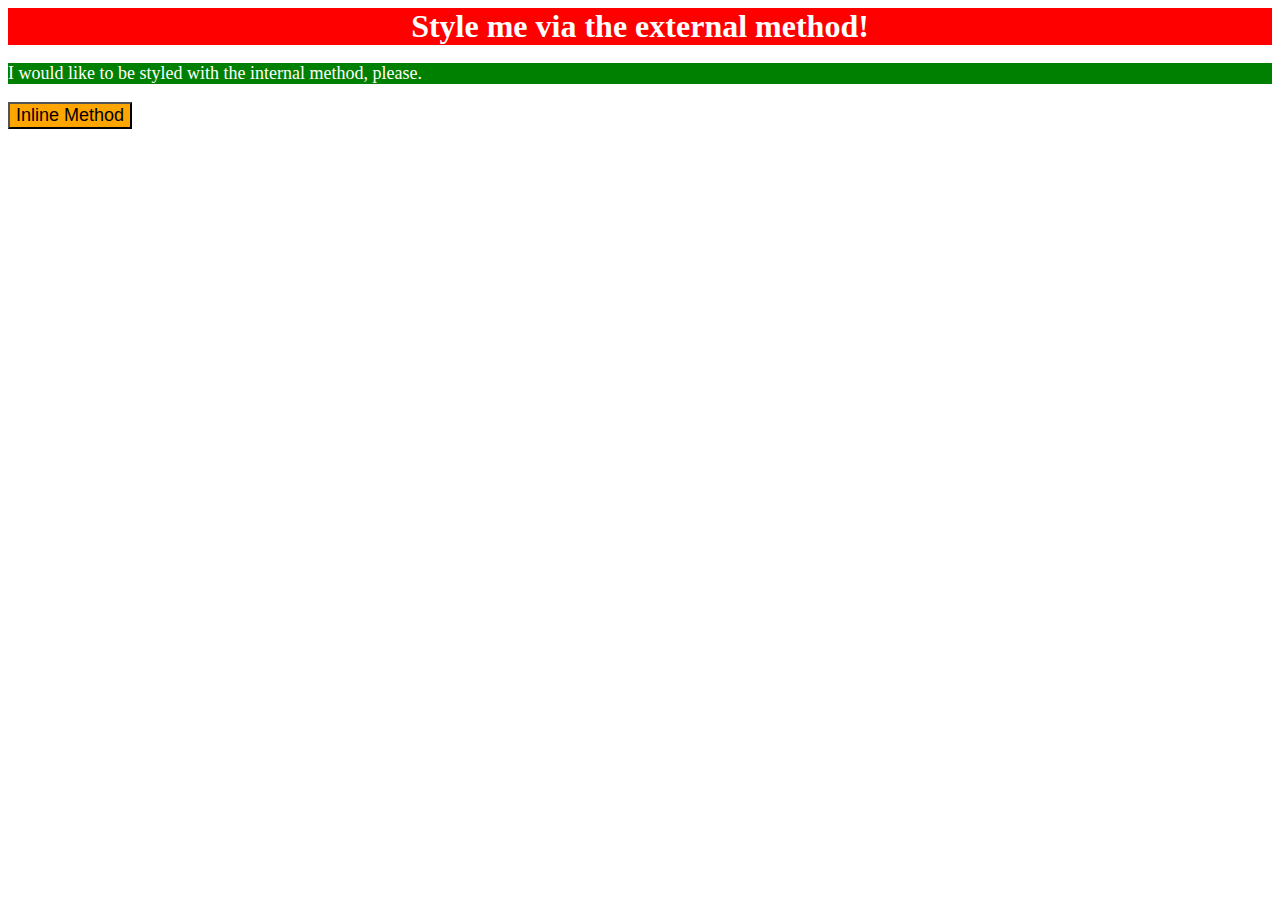
<file: foundations/intro-to-css/01-css-methods/index.html>
<!DOCTYPE html>
<html lang="en">
  <head>
    <meta charset="UTF-8">
    <meta http-equiv="X-UA-Compatible" content="IE=edge">
    <link rel="stylesheet" href="styles.css">
    <meta name="viewport" content="width=device-width, initial-scale=1.0">
    
    <style>
      p {
        background-color: green;
        font-size: 18px;
        color: white;
      }
    </style>
    
    <title>Methods for Adding CSS</title>
  </head>
  <body>
    <div>Style me via the external method!</div>
    <p>I would like to be styled with the internal method, please.</p>
    <button style="background-color: orange; font-size: 18px;">Inline Method</button>
  </body>
</html>
</file>
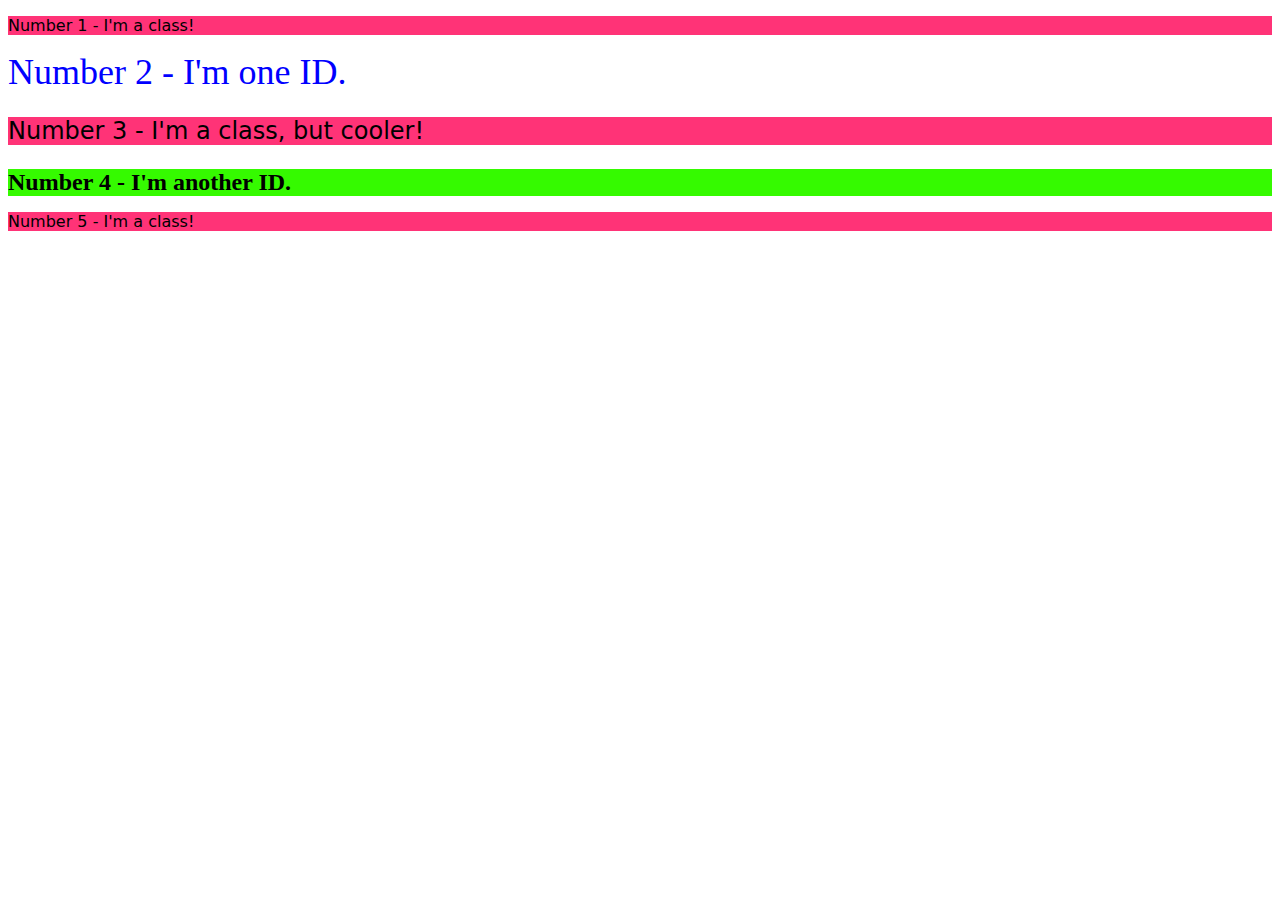
<file: foundations/intro-to-css/02-class-id-selectors/index.html>
<!DOCTYPE html>
<html lang="en">
  <head>
    <meta charset="UTF-8">
    <meta http-equiv="X-UA-Compatible" content="IE=edge">
    <meta name="viewport" content="width=device-width, initial-scale=1.0">
    <title>Class and ID Selectors</title>
    <link rel="stylesheet" href="style.css">
  </head>
  <body>
    <p class="oddone">Number 1 - I'm a class!</p>
    <div id="bluetext">Number 2 - I'm one ID.</div>
    <p class="oddone font">Number 3 - I'm a class, but cooler!</p>
    <div id="boldandgreen">Number 4 - I'm another ID.</div>
    <p class="oddone">Number 5 - I'm a class!</p>
  </body>
</html>
</file>
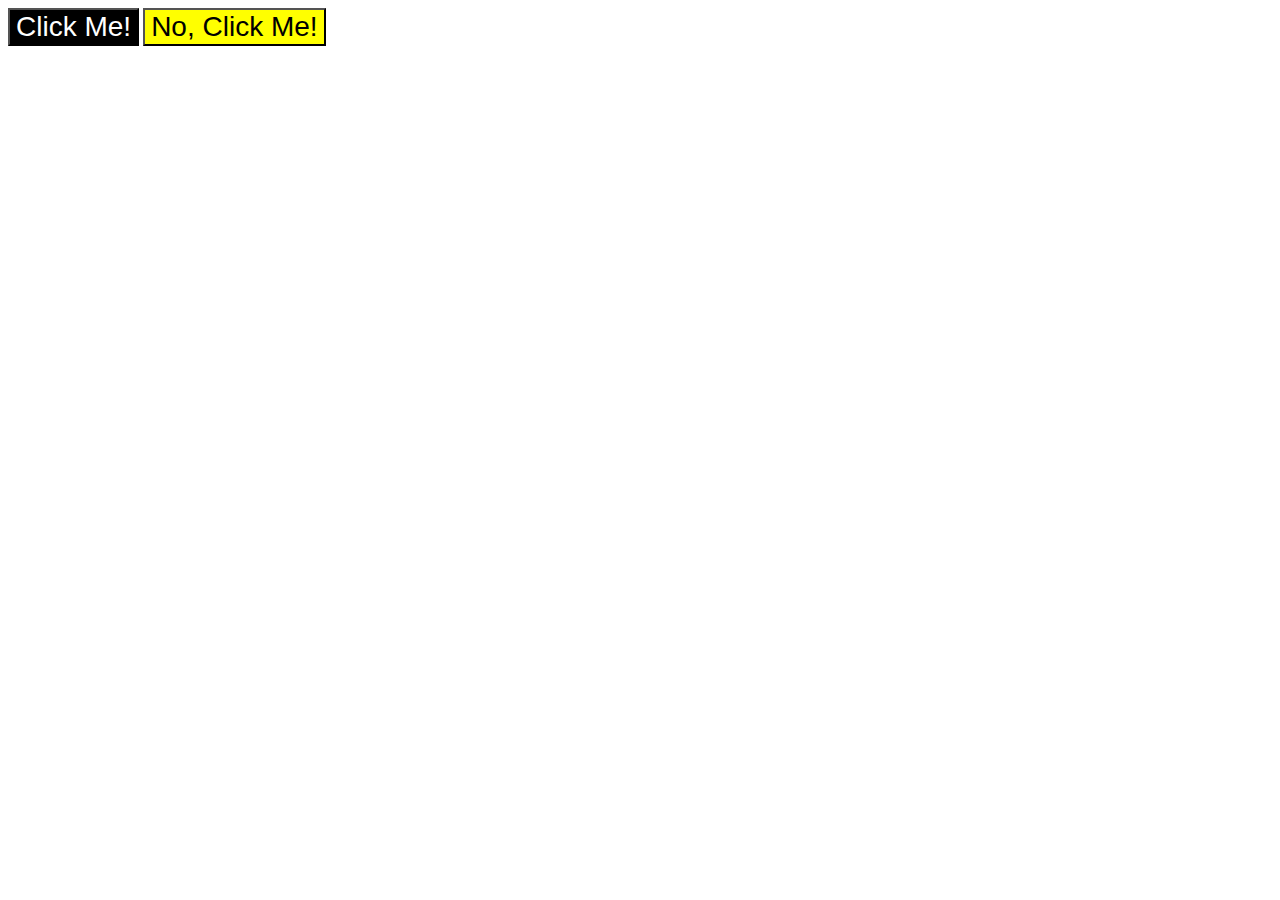
<file: foundations/intro-to-css/03-grouping-selectors/index.html>
<!DOCTYPE html>
<html lang="en">
  <head>
    <meta charset="UTF-8">
    <meta http-equiv="X-UA-Compatible" content="IE=edge">
    <meta name="viewport" content="width=device-width, initial-scale=1.0">
    <title>Grouping Selectors</title>
    <link rel="stylesheet" href="style.css">
  </head>
  <body>
    <button class="inverted">Click Me!</button>
    <button class="yellow">No, Click Me!</button>
  </body>
</html>
</file>
<file: foundations/intro-to-css/01-css-methods/styles.css>
/* styles.css */

div {
    color: white;
    background-color: red;
    font-size: 32px;
    text-align: center;
    font-weight: bold;
}
</file>
<file: foundations/intro-to-css/02-class-id-selectors/style.css>
.oddone {
    background-color: #FF3377;
    font-family: Verdana, "DejaVu Sans", sans-serif;
}

#bluetext {
    color: #0000ff;
    font-size: 36px;
}

.font {
    font-size: 24px;
}

#boldandgreen {
    font-weight: bold;
    font-size: 24px;
    background-color: #35FA00;
}
</file>
<file: foundations/intro-to-css/03-grouping-selectors/style.css>
.inverted,
.yellow {
    font-family: Helvetica, "Times New Roman", sans-serif;
    font-size: 28px;
}

.inverted {
    background-color: #000000;
    color: white;
}
.yellow {
    background-color: yellow;
}
</file>
